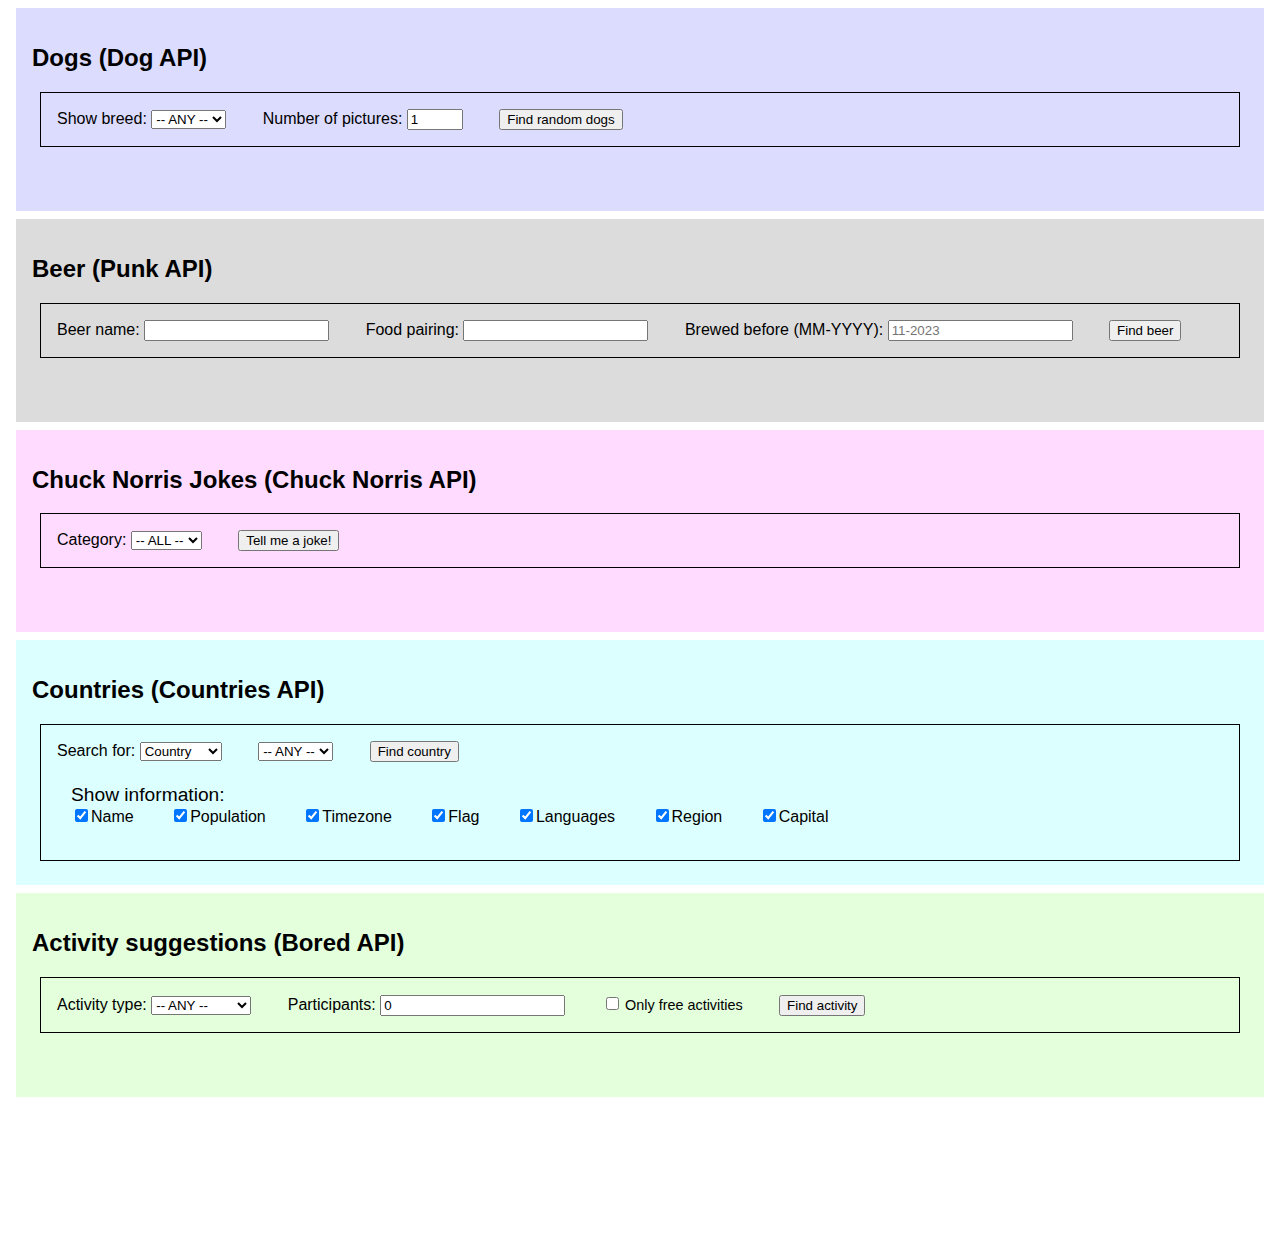
<file: index.html>
<!DOCTYPE html>
<html lang="en">
  <head>
    <meta charset="UTF-8" />
    <meta name="viewport" content="width=device-width, initial-scale=1.0" />
    <title>Övning 10 och 11 - API &amp; asynkrona funktioner</title>
    <link rel="stylesheet" href="style.css" />
    <script src="script.js" defer></script>
  </head>
  <body>
    <!-- DOGS -->
    <div id="dog-container">
      <h2>Dogs (Dog API)</h2>
      <form id="dog-form">
        <label for="dog-breed">Show breed:</label>
        <select id="dog-breed" name="dog-breed">
          <option value="">-- ANY --</option>
        </select>
        <label for="dog-amount">Number of pictures:</label>
        <input type="number" id="dog-amount" name="dog-amount" min="1" max="20" value="1" />
        <button id="dog-submit">Find random dogs</button>
      </form>
      <div id="dog-results"></div>
      <div id="dog-output"></div>
    </div>
    <!-- BEER -->
    <div id="beer-container">
      <h2>Beer (Punk API)</h2>
      <form id="beer-form">
        <label for="beer_name">Beer name:</label>
        <input type="text" id="beer_name" name="beer_name" value="" />
        <label for="food">Food pairing:</label>
        <input type="text" id="food" name="food" value="" />
        <label for="brewed_before">Brewed before (MM-YYYY):</label>
        <input type="text" id="brewed_before" name="brewed_before" value="" placeholder="11-2023" pattern="^(0[1-9]|1[0-2])-(18|19|20)\d{2}$" />
        <button id="beer-submit">Find beer</button>
      </form>
      <div id="beer-output"></div>
    </div>
    <!-- CHUCK NORRIS -->
    <div id="chuck-container">
      <h2>Chuck Norris Jokes (Chuck Norris API)</h2>
      <form id="chuck-form">
        <label for="chuck-category">Category:</label>
        <select id="chuck-category" name="chuck-category">
          <option value="">-- ALL --</option>
        </select>
        <button id="chuck-submit">Tell me a joke!</button>
      </form>
      <div id="chuck-output"></div>
    </div>
    <!-- COUNTRIES -->
    <div id="country-container">
      <h2>Countries (Countries API)</h2>
      <form id="country-form">
        <label for="country-search">Search for:</label>
        <select id="country-search">
          <option value="country-name">Country</option>
          <option value="country-language">Language</option>
          <option value="country-capital">Capital</option>
        </select>
        <select id="country-name" name="country-name" class="filter show">
          <option value="">-- ANY --</option>
        </select>
        <select id="country-language" name="country-language" class="filter">
          <option value="">-- SELECT --</option>
        </select>
        <select id="country-capital" name="country-capital" class="filter">
          <option value="">-- SELECT --</option>
        </select>
        <button id="country-submit">Find country</button>
        <fieldset>
          <h3>Show information:</h3>
          <input type="checkbox" checked name="fields" id="field-name" value="name" /><label for="field-name">Name</label>
          <input type="checkbox" checked name="fields" id="field-population" value="population" /><label for="field-population">Population</label>
          <input type="checkbox" checked name="fields" id="field-timezone" value="timezones" /><label for="field-timezone">Timezone</label>
          <input type="checkbox" checked name="fields" id="field-flag" value="flags" /><label for="field-flag">Flag</label>
          <input type="checkbox" checked name="fields" id="field-language" value="languages" /><label for="field-language">Languages</label>
          <input type="checkbox" checked name="fields" id="field-region" value="region" /><label for="field-region">Region</label>
          <input type="checkbox" checked name="fields" id="field-capital" value="capital" /><label for="field-capital">Capital</label>
        </fieldset>
      </form>
      <div id="country-output"></div>
    </div>
    <!-- BORED ACTIVITY -->
    <div id="bored-container">
      <h2>Activity suggestions (Bored API)</h2>
      <form id="bored-form">
        <label for="bored-category">Activity type:</label>
        <!-- Verkar inte finnas något sätt att dynamiskt hämta tillgängliga kategorier från APIet? Så hårdkodar dem här... -->
        <select id="bored-category" name="bored-category">
          <option value="">-- ANY --</option>
          <option value="education">Education</option>
          <option value="recreational">Recreational</option>
          <option value="social">Social</option>
          <option value="diy">Do it yourself</option>
          <option value="charity">Charity</option>
          <option value="cooking">Cooking</option>
          <option value="relaxation">Relaxation</option>
          <option value="music">Music</option>
          <option value="busywork">Busywork</option>
        </select>
        <label for="bored-people">Participants:</label>
        <input type="number" id="bored-people" name="bored-people" min="0" value="0" />
        <div class="checkbox-wrapper"><input type="checkbox" name="bored-free" id="bored-free" value="free" /><label for="bored-free">Only free activities</label></div>
        <button id="bored-submit">Find activity</button>
      </form>
      <div id="bored-output"></div>
    </div>
  </body>
</html>
</file>
<file: style.css>
/*
    Javascript 1: Övningsuppgift 10 och 11
*/

* {
  box-sizing: border-box;
}

body {
  font-family: Arial, sans-serif;
  margin-bottom: 10rem;
}

#dog-container {
  margin: 0.5rem;
  padding: 1rem;
  background-color: rgb(220, 220, 255);
}

#beer-container {
  margin: 0.5rem;
  padding: 1rem;
  background-color: rgb(220, 220, 220);
}

#chuck-container {
  margin: 0.5rem;
  padding: 1rem;
  background-color: rgb(255, 220, 255);
}

#country-container {
  margin: 0.5rem;
  padding: 1rem;
  background-color: rgb(220, 255, 255);
}

#bored-container {
  margin: 0.5rem;
  padding: 1rem;
  background-color: rgb(227, 255, 220);
}

form,
#bored-form,
#chuck-form,
#beer-form,
#dog-form {
  padding: 1rem;
  margin: 0.5rem;
  border: 1px solid black;
}

select,
#bored-form input,
#chuck-form input,
#beer-form input,
#dog-form input {
  margin-right: 2rem;
}

#bored-form input[type="checkbox"] {
  margin-right: 0px;
}

#bored-output,
#chuck-output,
#beer-output,
#dog-output {
  margin-top: 3rem;
}

#dog-output {
  display: flex;
  justify-content: space-between;
  flex-wrap: wrap;
}

#dog-output figure {
  max-width: 350px;
  flex: 1 1 350px;
}

#dog-output figure img {
  width: 100%;
}

.beerimage {
  max-height: 250px;
  float: right;
  margin: 1rem;
}

.beerbox {
  padding: 1rem;
  margin: 0.5rem;
  min-height: 270px;
  background-color: black;
  color: white;
  max-width: 800px;
}

#chuck-category,
#dog-breed,
#dog-breed option {
  text-transform: capitalize;
}

#dog-results {
  text-align: center;
  font-weight: bold;
}

.jokebox {
  background-color: rgba(0, 0, 0, 0.25);
  padding: 0.4rem 0.8rem;
  margin: 0.5rem;
}

.filter {
  display: none;
}

.filter.show {
  display: inline;
}

#country-search {
  display: inline;
}

#country-container fieldset {
  border: 0px;
  margin-top: 1rem;
  margin-bottom: 0.5rem;
}

#country-container fieldset label {
  margin-right: 2rem;
}

#country-container fieldset h3 {
  margin: 0px;
  font-size: 1.2rem;
  font-weight: 400;
}

.flagbox {
  font-size: 9rem;
}

#country-output {
  display: flex;
  justify-content: space-between;
  flex-wrap: wrap;
}

.countrybox {
  max-width: 350px;
  border: 1px solid black;
  margin: 0.5rem;
  padding: 1rem;
}

.subheading {
  font-weight: 700;
  font-size: 1em;
}

.countrybox ul {
  margin-top: 0px;
  margin-bottom: 0px;
}

.countrybox h3 {
  margin-bottom: 0px;
}

.nativenames {
  margin-bottom: 1rem;
  font-style: italic;
}

.bored-activity {
  padding: 1rem;
  margin: 0.5rem;
  background-color: black;
  color: white;
  max-width: 800px;
}

.bored-activity h3 {
  margin: 0px;
  font-size: 2rem;
}

.activity-type {
  font-weight: bold;
  text-transform: capitalize;
  font-size: 1.1rem;
  margin-bottom: 1rem;
}

.activity-cost-free {
  color: lightgreen;
}
.activity-cost-cheap {
  color: green;
}
.activity-cost-midlow {
  color: yellow;
}
.activity-cost-midhigh {
  color: orange;
}
.activity-cost-high {
  color: red;
}

.checkbox-wrapper {
  display: inline-block;
  margin-right: 2rem;
}

.checkbox-wrapper label {
  margin-left: 0.4rem;
  font-size: 0.9rem;
}
</file>
